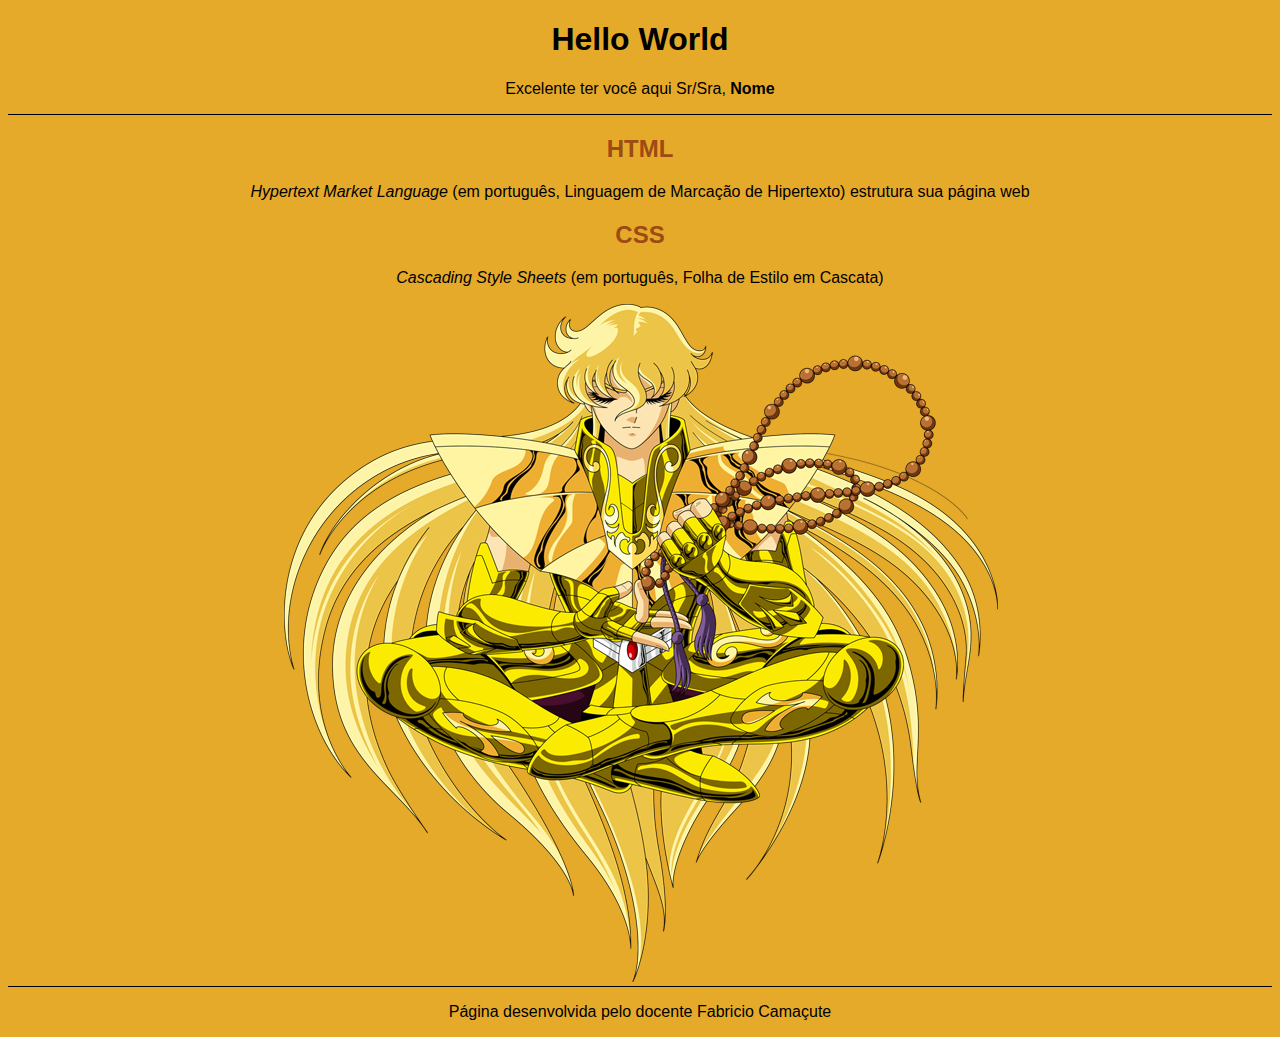
<file: Hello World/index.html>
<!DOCTYPE html>
<html lang="pt-br">
<head>
    <meta charset="UTF-8">
    <meta name="viewport" content="width=device-width, initial-scale=1.0">
    <title>projetocamacute</title>
    <link rel="stylesheet" href="style.css">
    
</head>
<body>
    <header>
        <h1>Hello World</h1>
        <p>Excelente ter você aqui Sr/Sra, <span id="nome-usuário">Nome</span></p>

    </header>

    <section>
        <h2>HTML</h2>
        <p><span class="texto-inglês">Hypertext Market Language </span>(em português, Linguagem de Marcação de Hipertexto) estrutura sua página web</p>

        <h2>CSS</h2>
        <p><span class="texto-inglês">Cascading Style Sheets</span> (em português, Folha de Estilo em Cascata)</p>
        <img src="imagem/shaka.png" alt="Imagem do personagem do anime: Cavaleiros do Zodíaco, Shaka de Virgem"
    
    </section>
    
    

    <footer>



        <p>Página desenvolvida pelo docente Fabricio Camaçute</p>

    </footer>
    <script src="main.js"></script>
</body>
</html>
</file>
<file: Hello World/style.css>
h2{
    color: rgb(155, 75, 19);
}
h1{
    color: rgb(0, 0, 0);
}
body{
    background-color: rgb(230, 170, 42);
    color: rgb(0,0,0);
    font-family: Verdana, Geneva, Tahoma, sans-serif;
    text-align: center;
}
header{
    border-bottom: 1px solid black;
}
footer{
    border-top: 1px solid black;
}
#nome-usuário{
    font-weight: bold;
}
.texto-inglês{
    font-style: italic;
}
</file>
